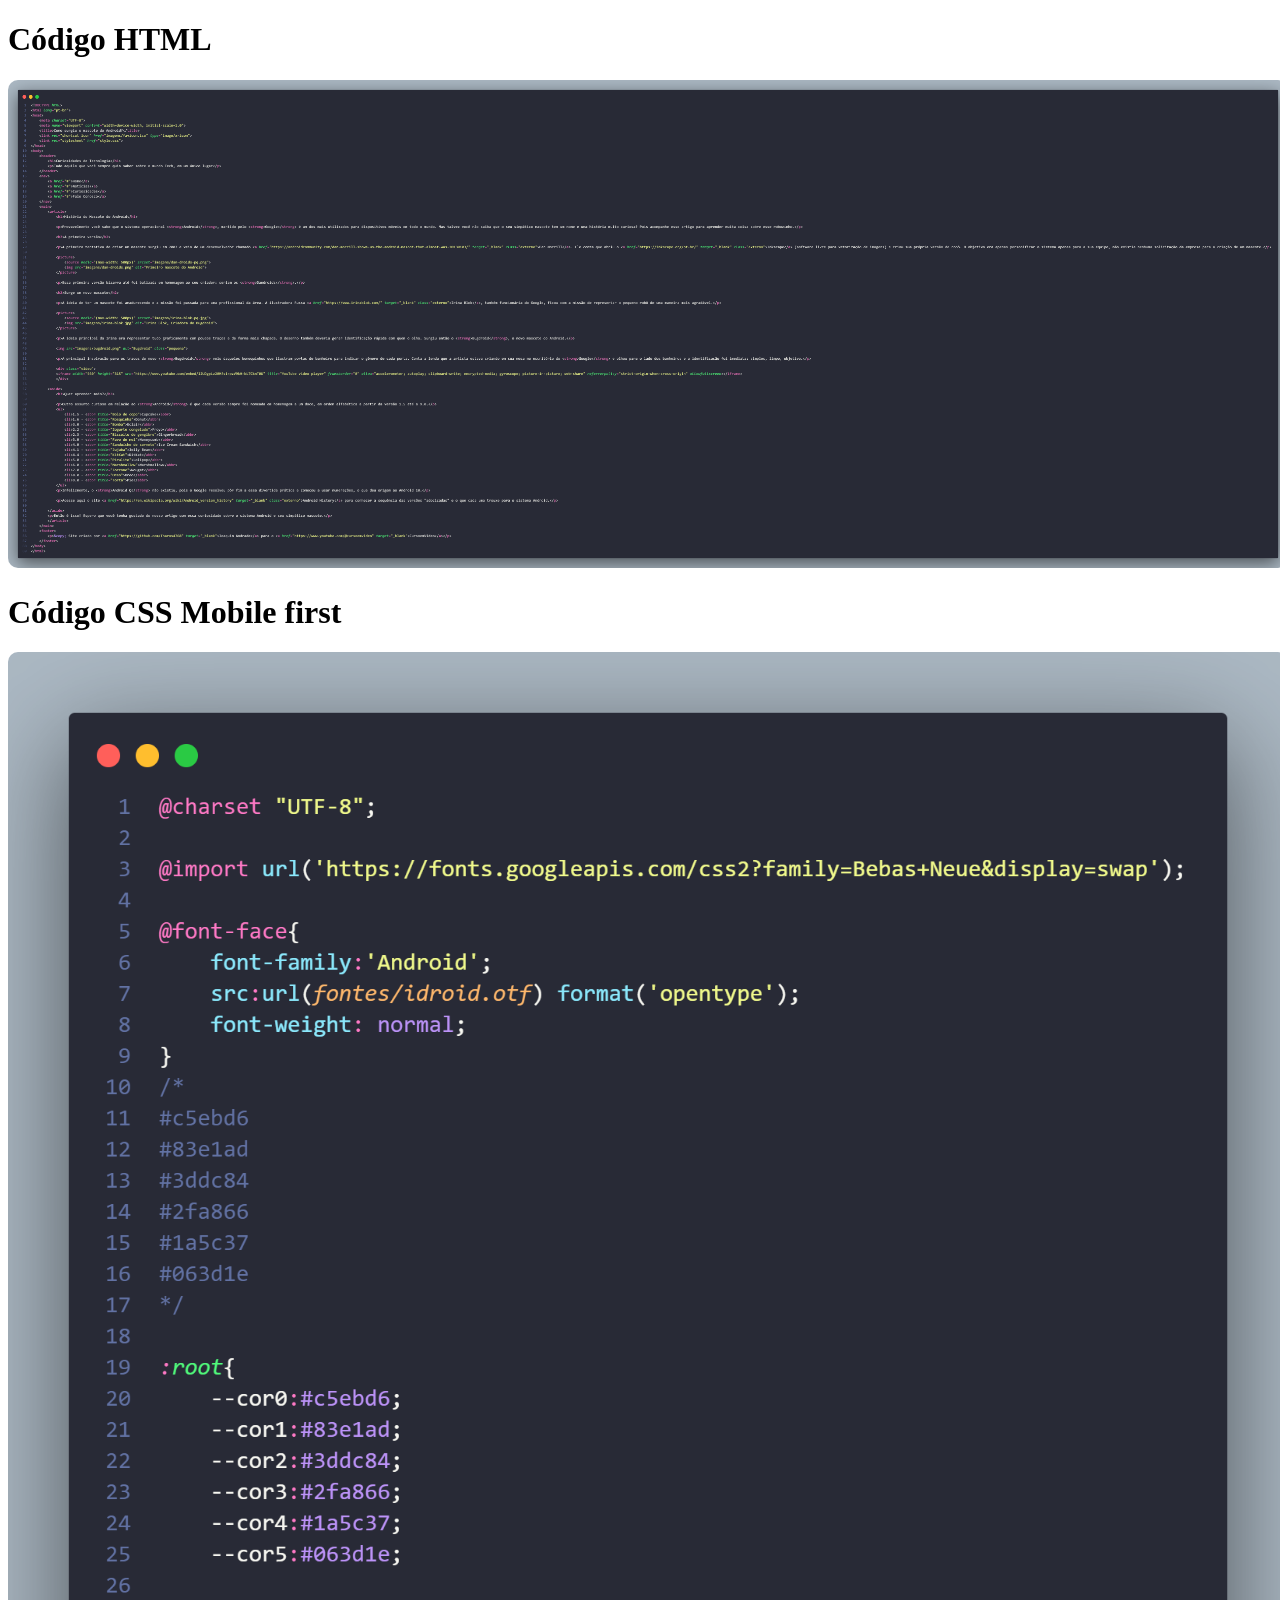
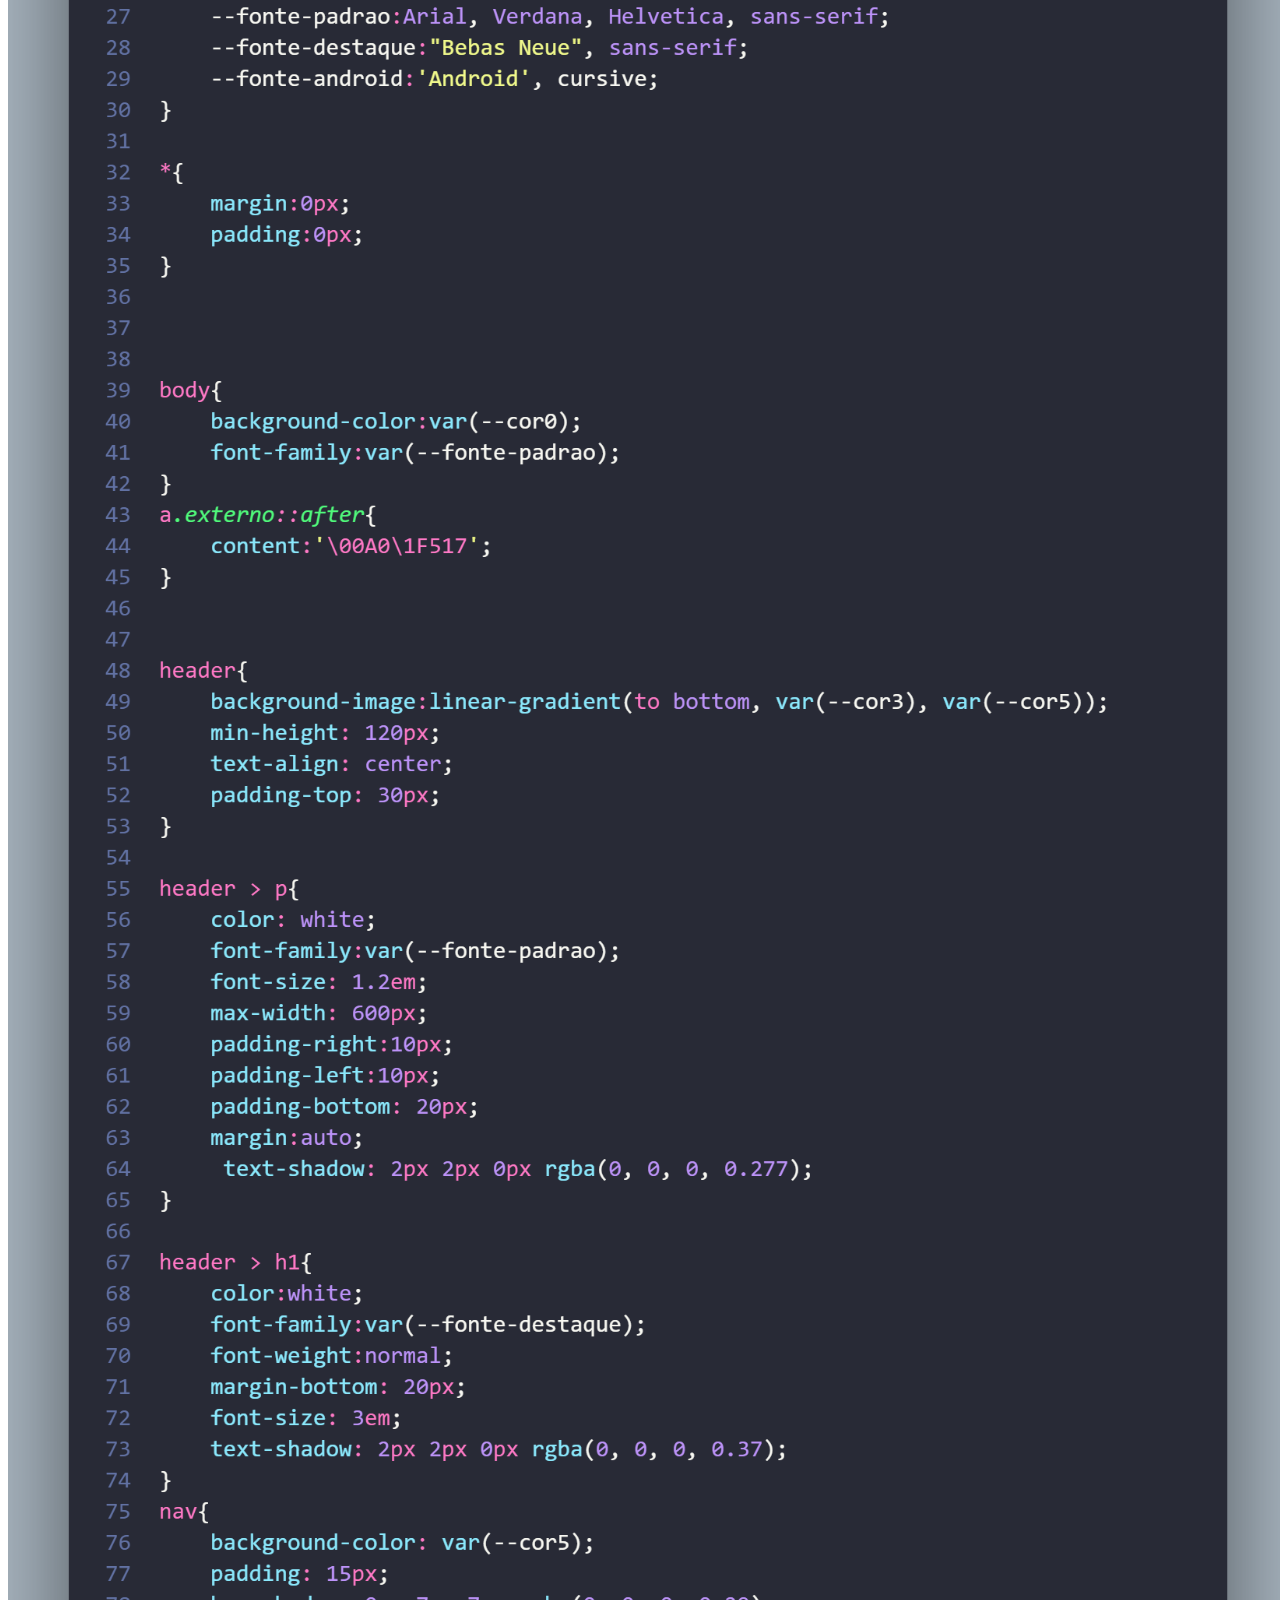
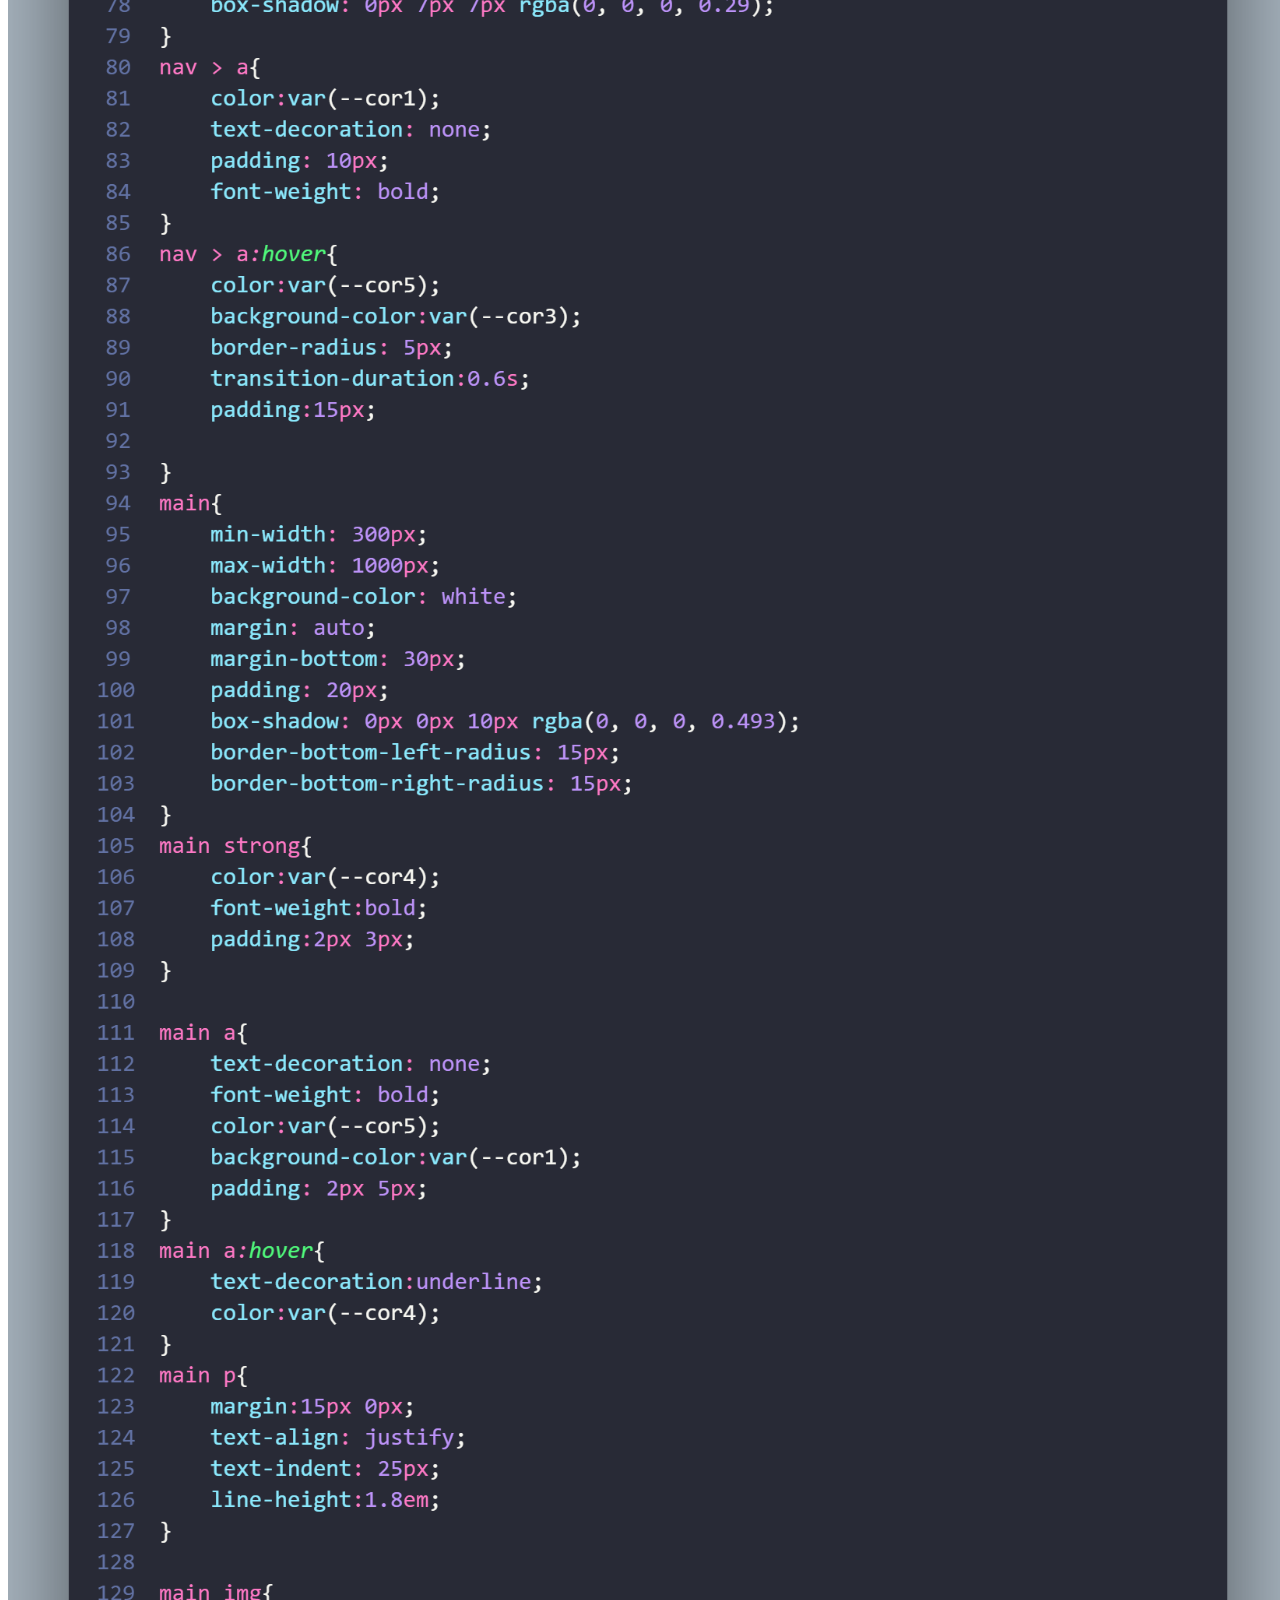
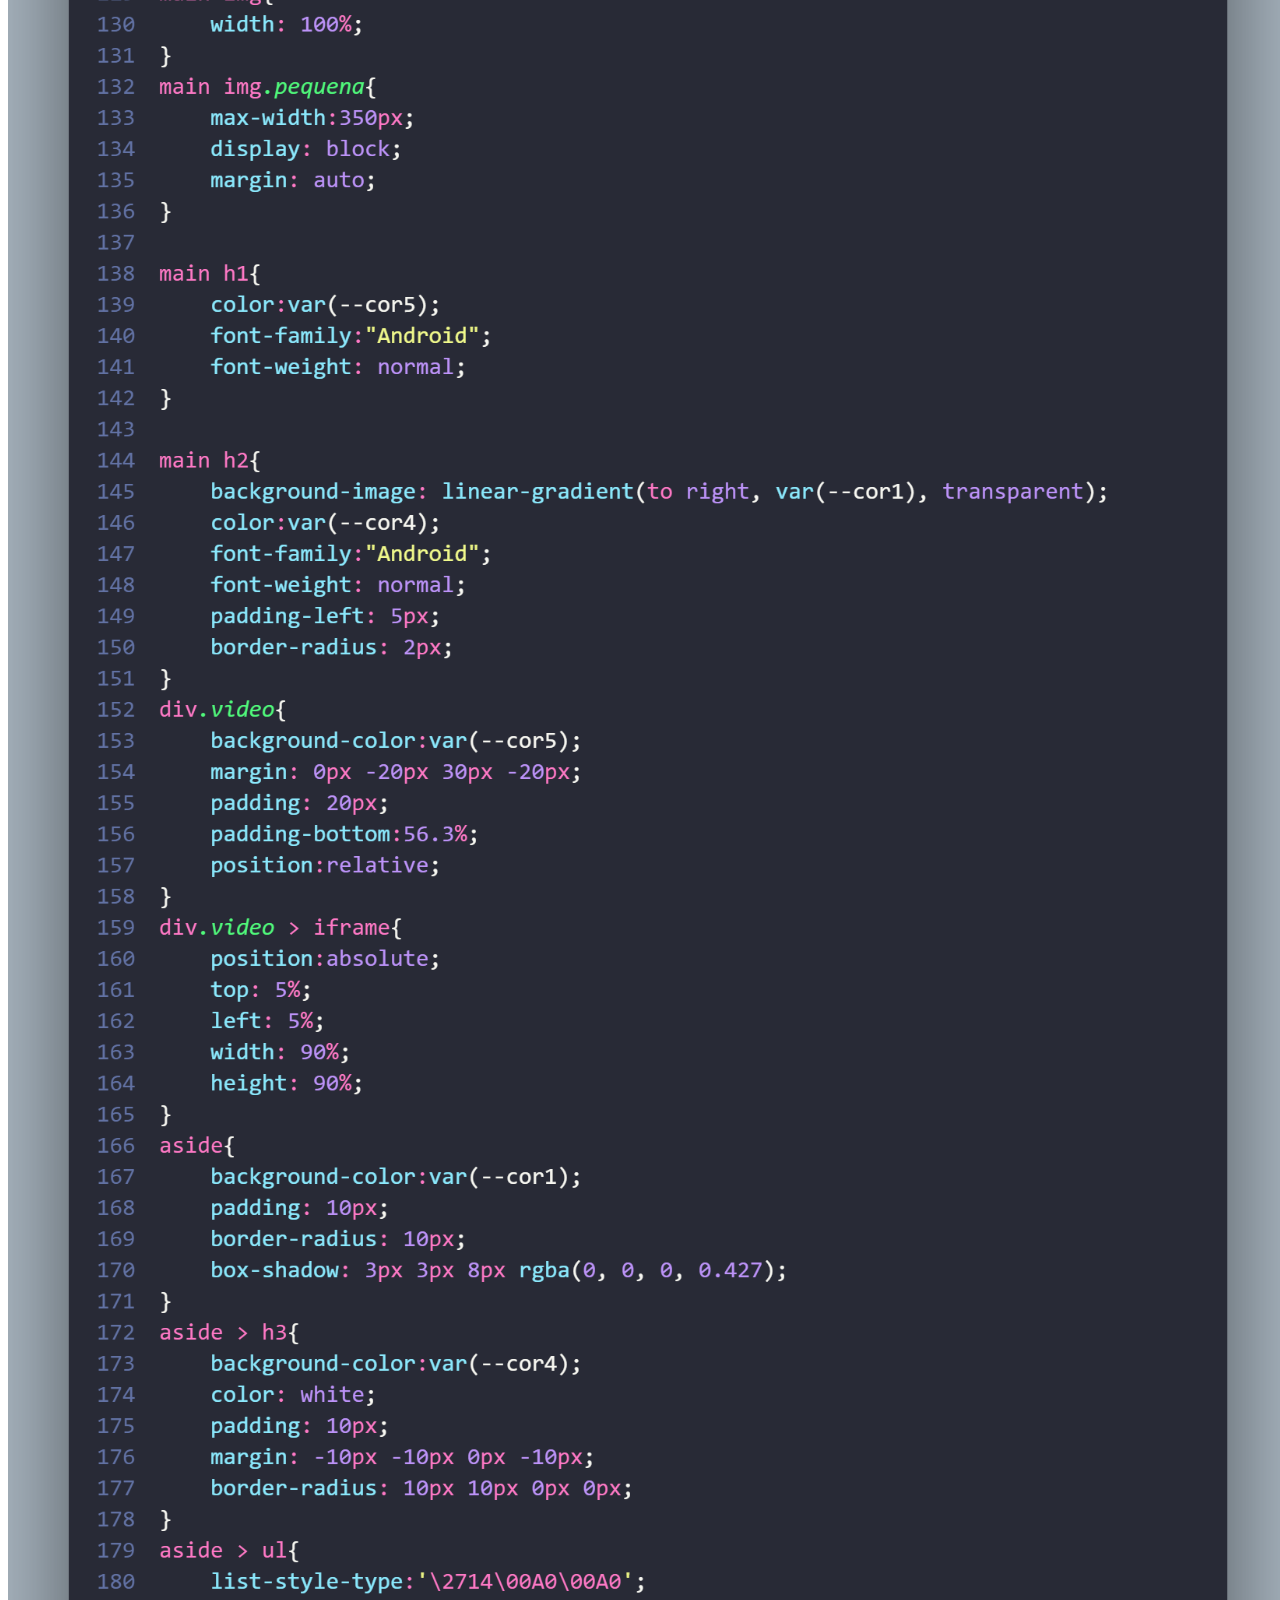
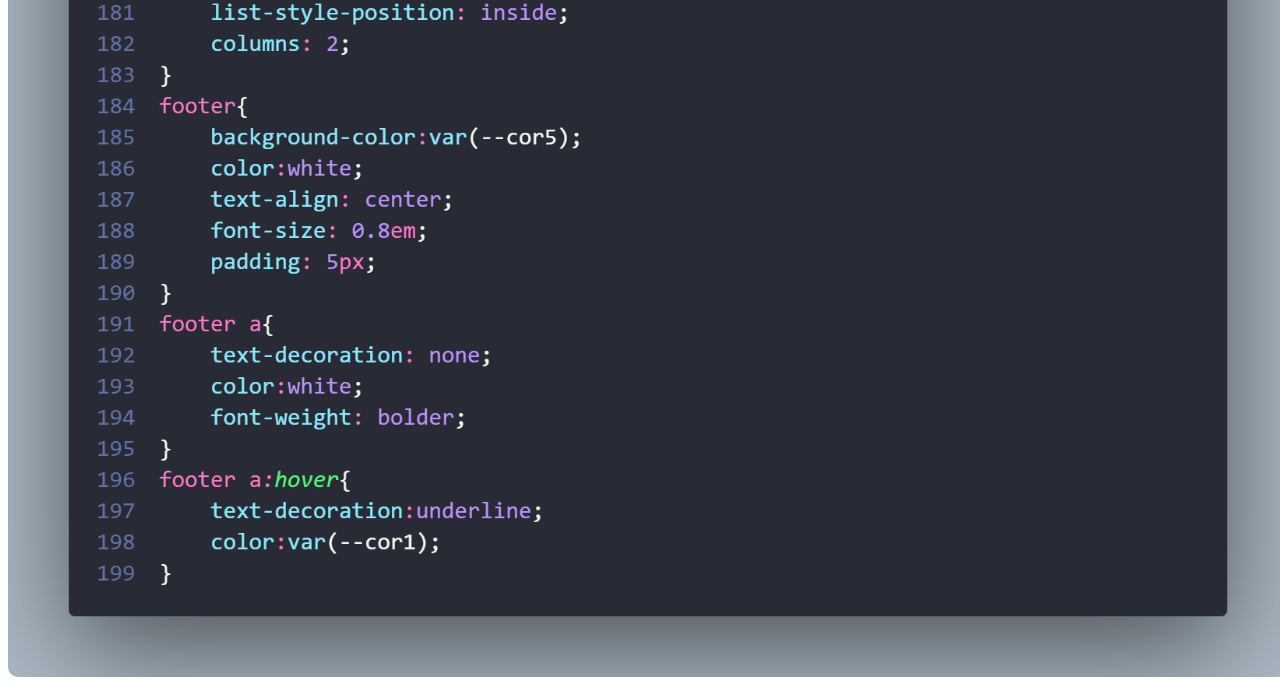
<file: codes/code.html>
<!DOCTYPE html>
<html lang="en">
<head>
    <meta charset="UTF-8">
    <meta name="viewport" content="width=device-width, initial-scale=1.0">
    <title>Códigos Projeto Android</title>
    <style>
        #container{
            width: 100vw;
        }
        img{
            max-width: 100%;
            border-radius: 10px;
        }
    </style>
</head>
<body>
    <div id="container">
        <h1>Código HTML</h1>
        <img src="../codes-img/android html.png" alt="HTML">

        <h1>Código CSS Mobile first</h1>
        <img src="../codes-img/android css.png" alt="CSS">
    </div>
</body>
</html>
</file>
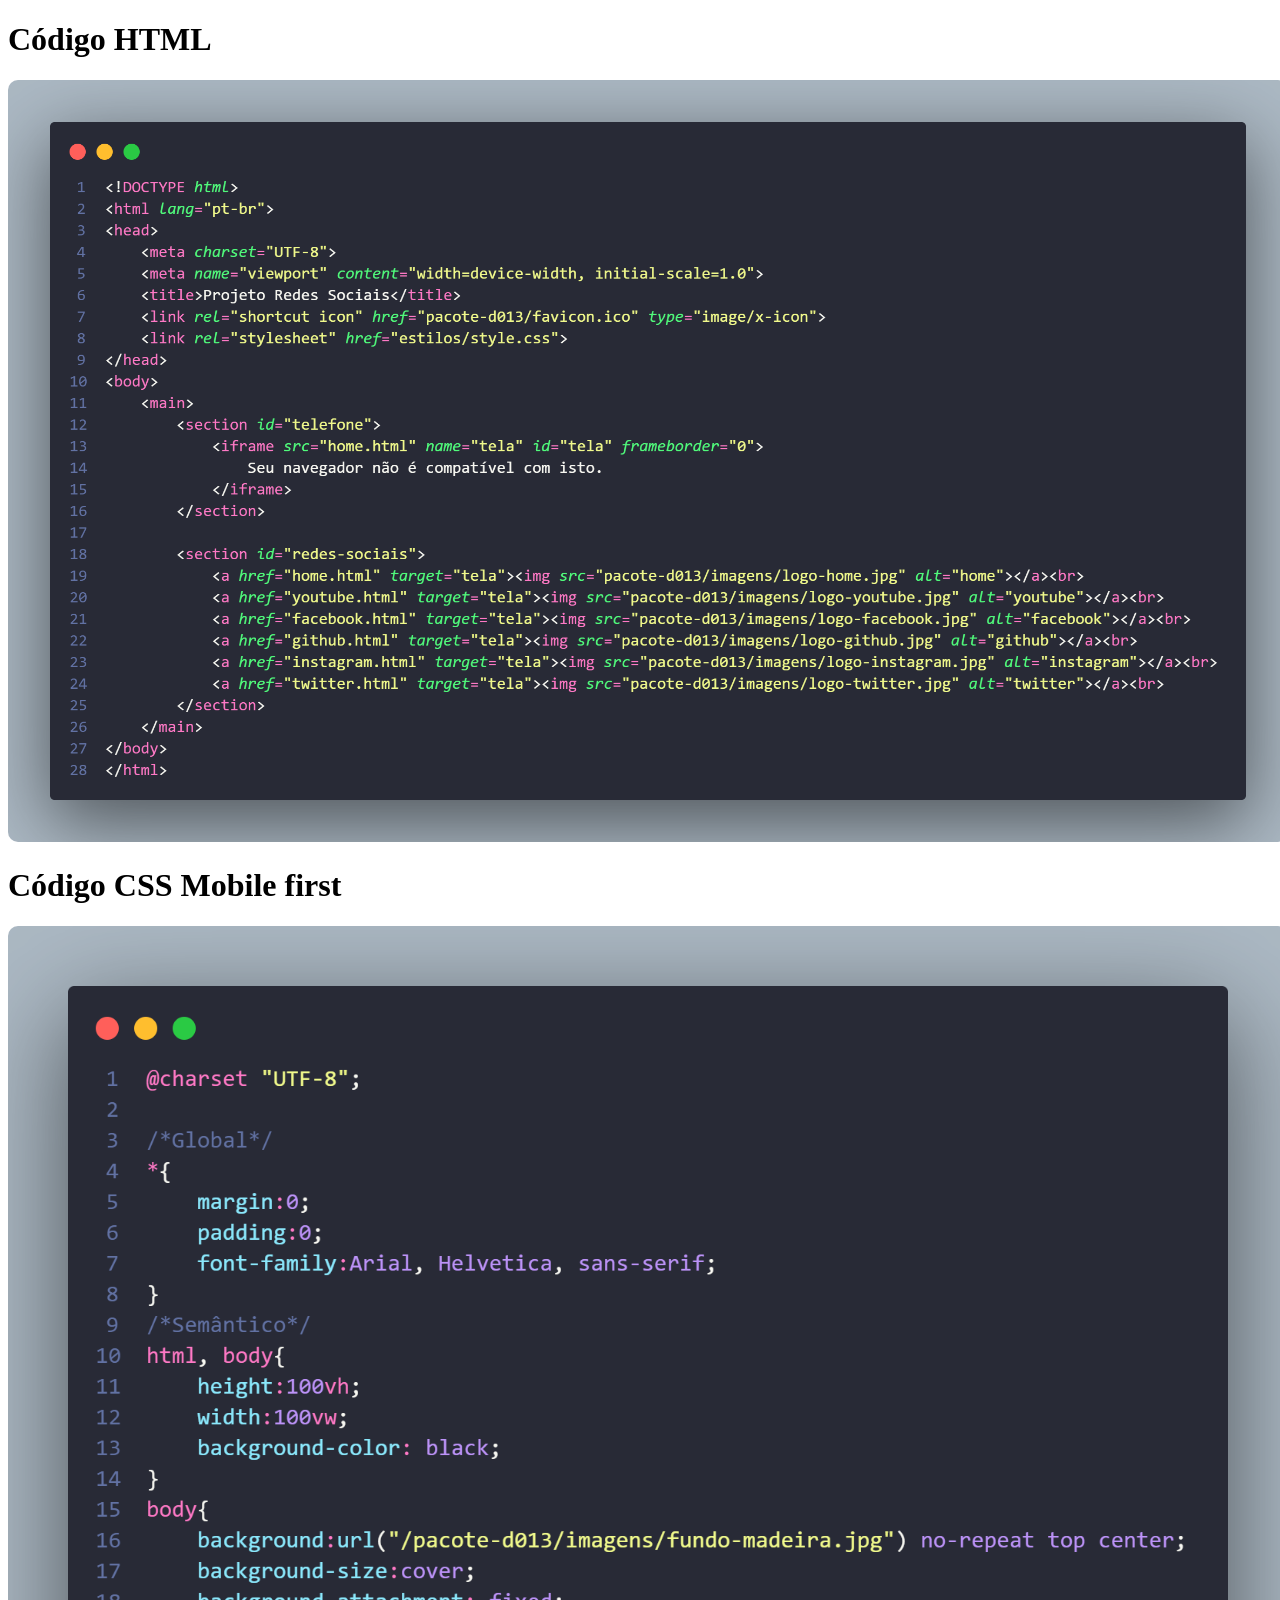
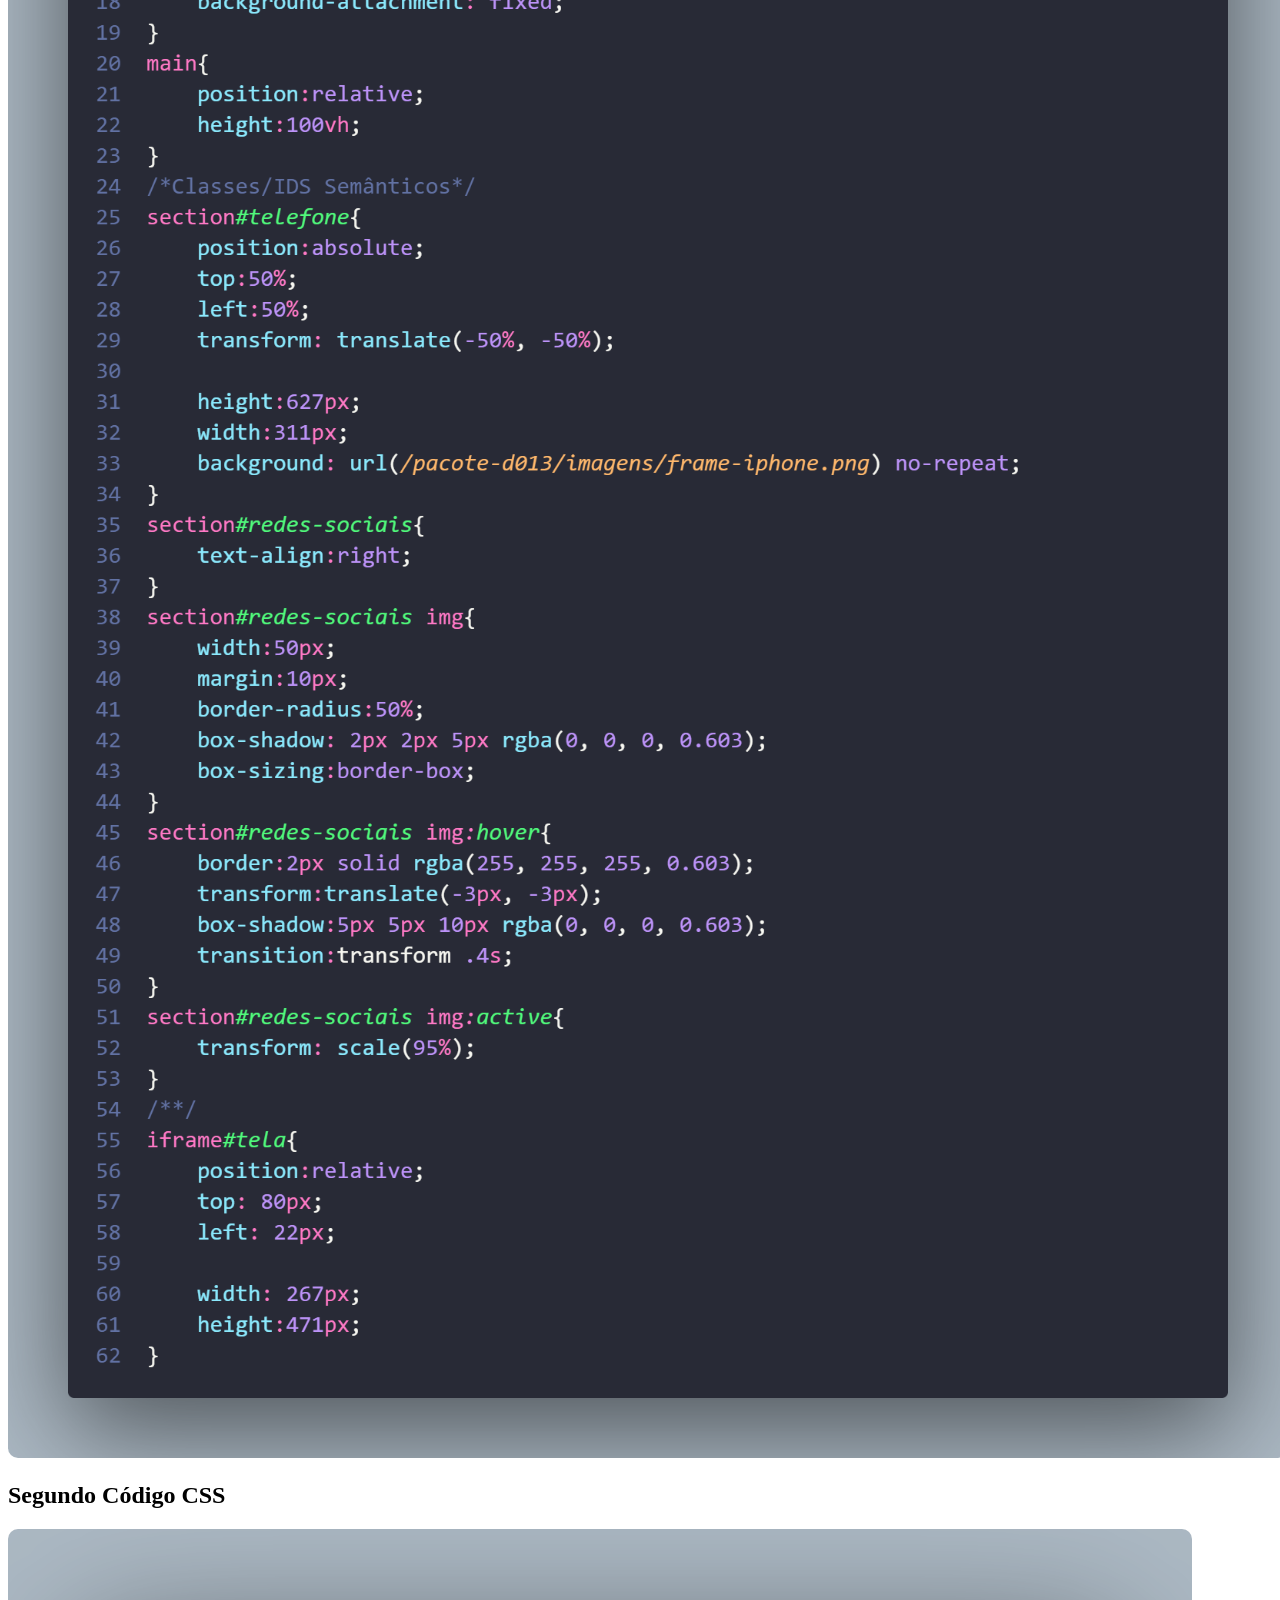
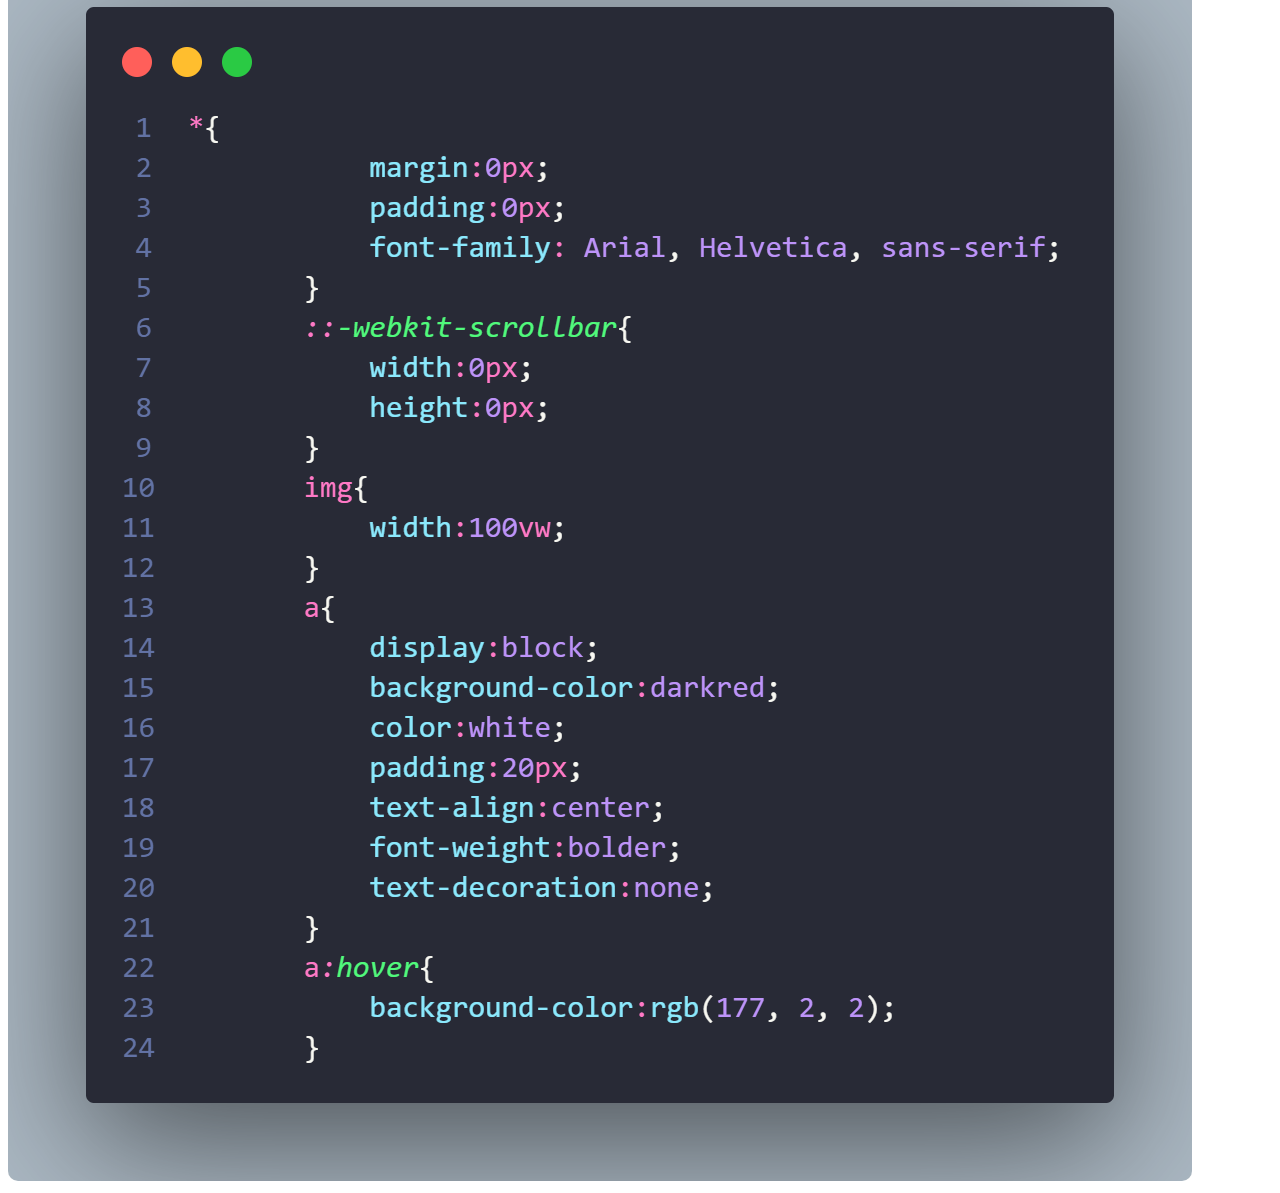
<file: codes/code2.html>
<!DOCTYPE html>
<html lang="en">
<head>
    <meta charset="UTF-8">
    <meta name="viewport" content="width=device-width, initial-scale=1.0">
    <title>Códigos Projeto Links</title>
    <style>
        #container{
            width: 100vw;
        }
        img{
            max-width: 100%;
            border-radius: 10px;
        }
    </style>
</head>
<body>
    <div id="container">
        <h1>Código HTML</h1>
        <img src="../codes-img/links html.png" alt="HTML">

        <h1>Código CSS Mobile first</h1>
        <img src="../codes-img/links css.png" alt="CSS">

        <h2>Segundo Código CSS</h2>
        <img src="../codes-img/links css2.png" alt="CSS">
    </div>
</body>
</html>
</file>
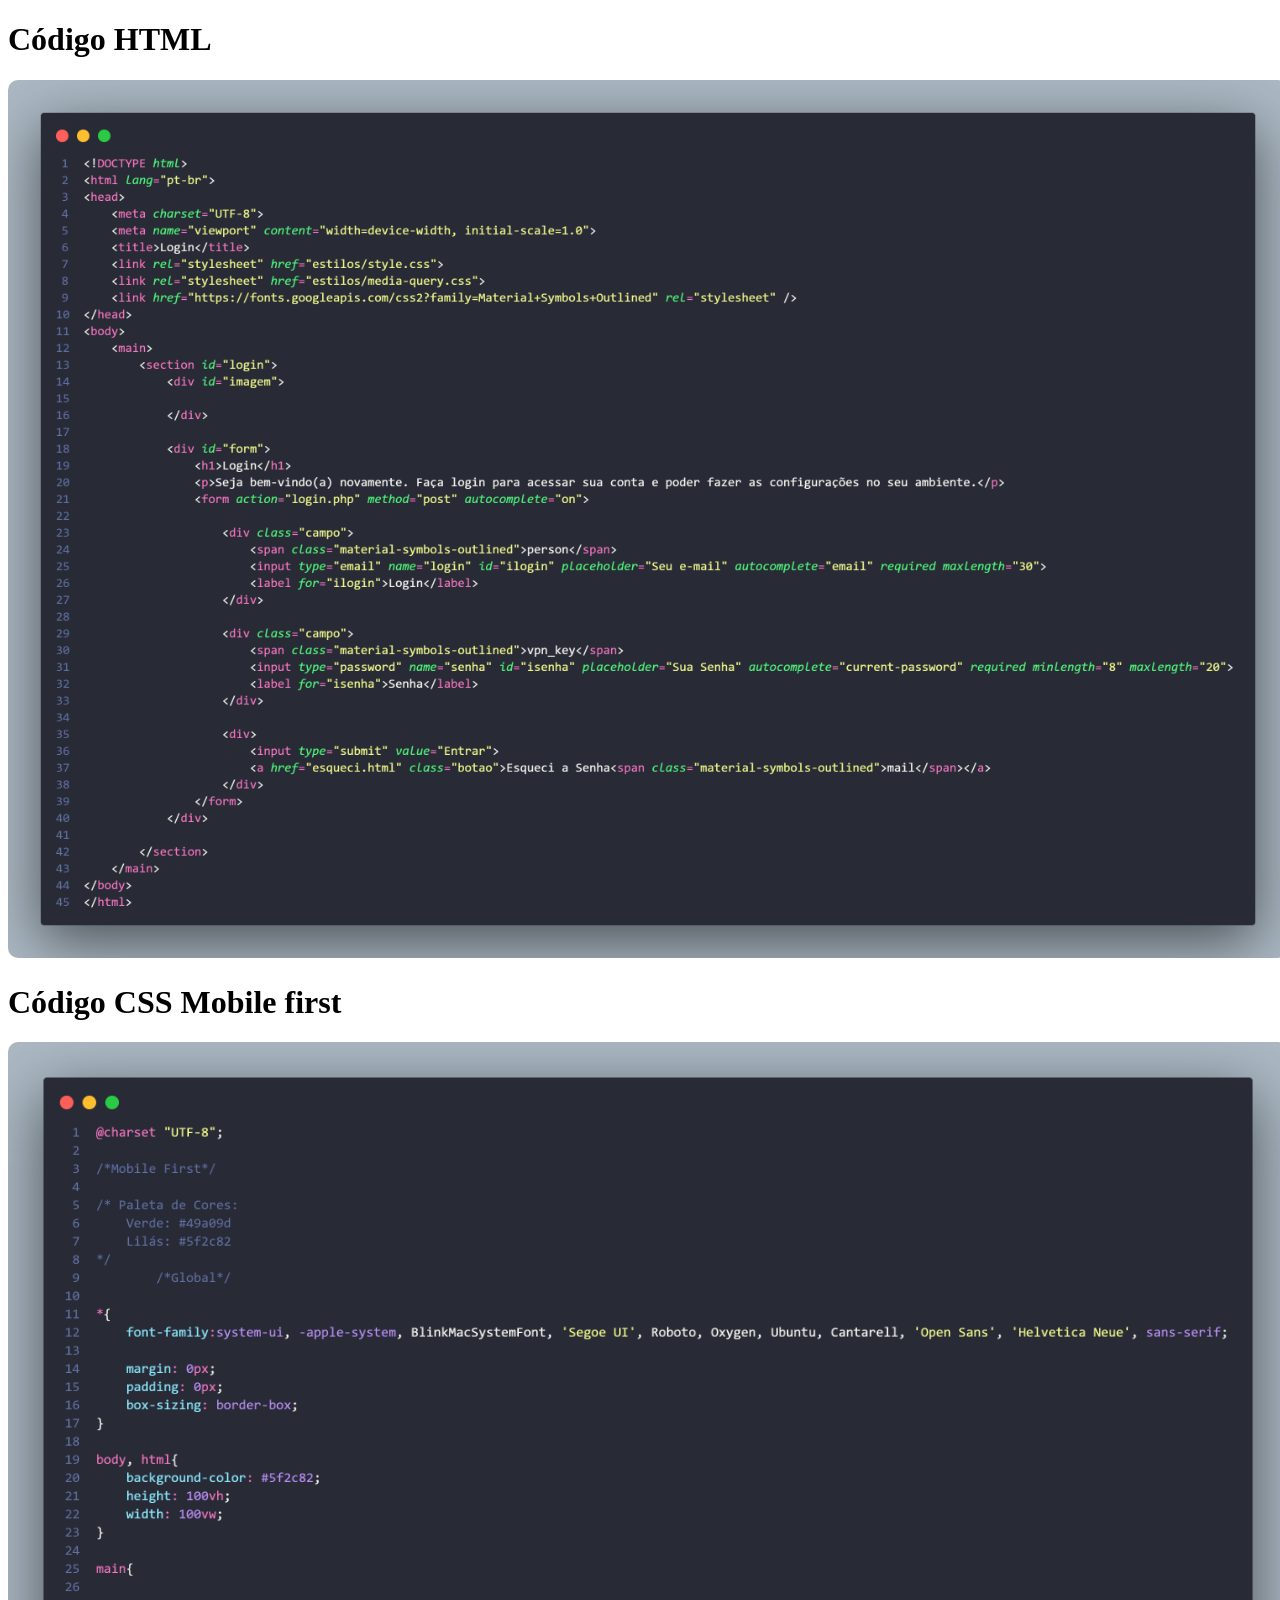
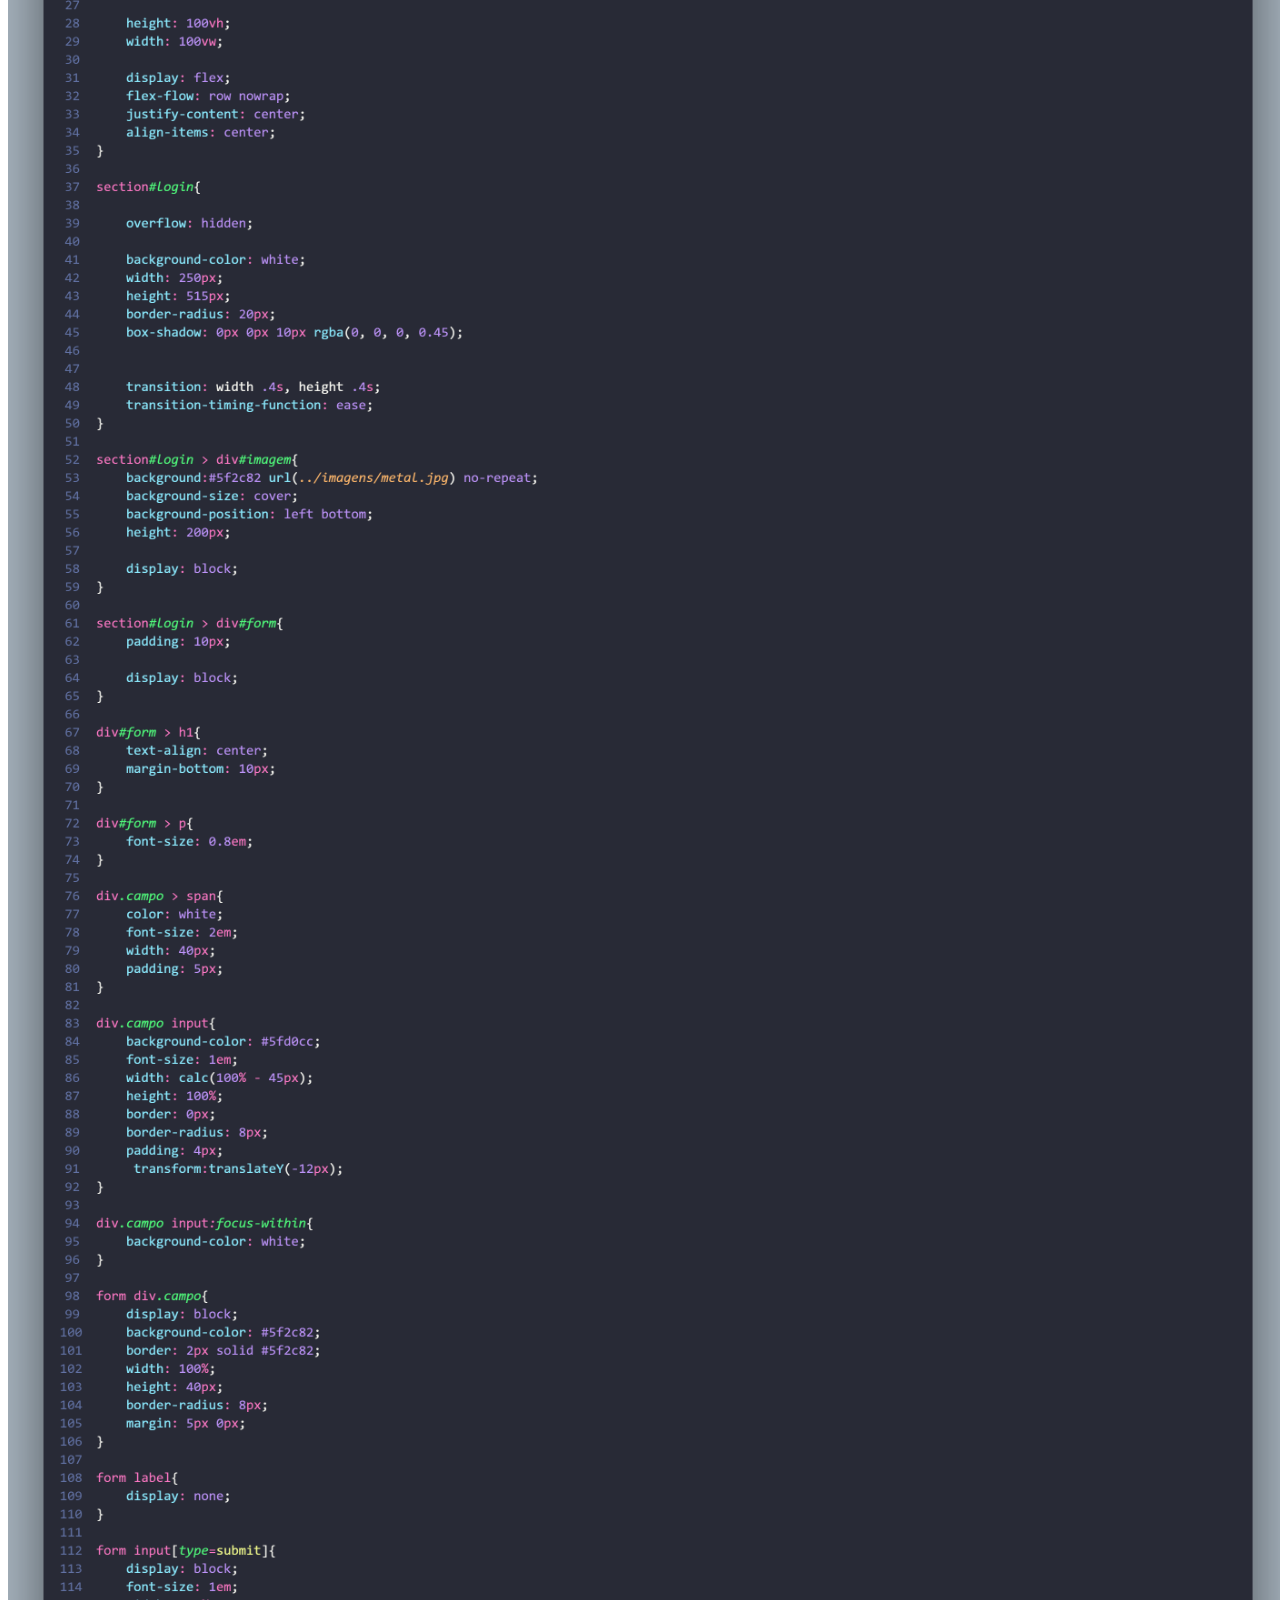
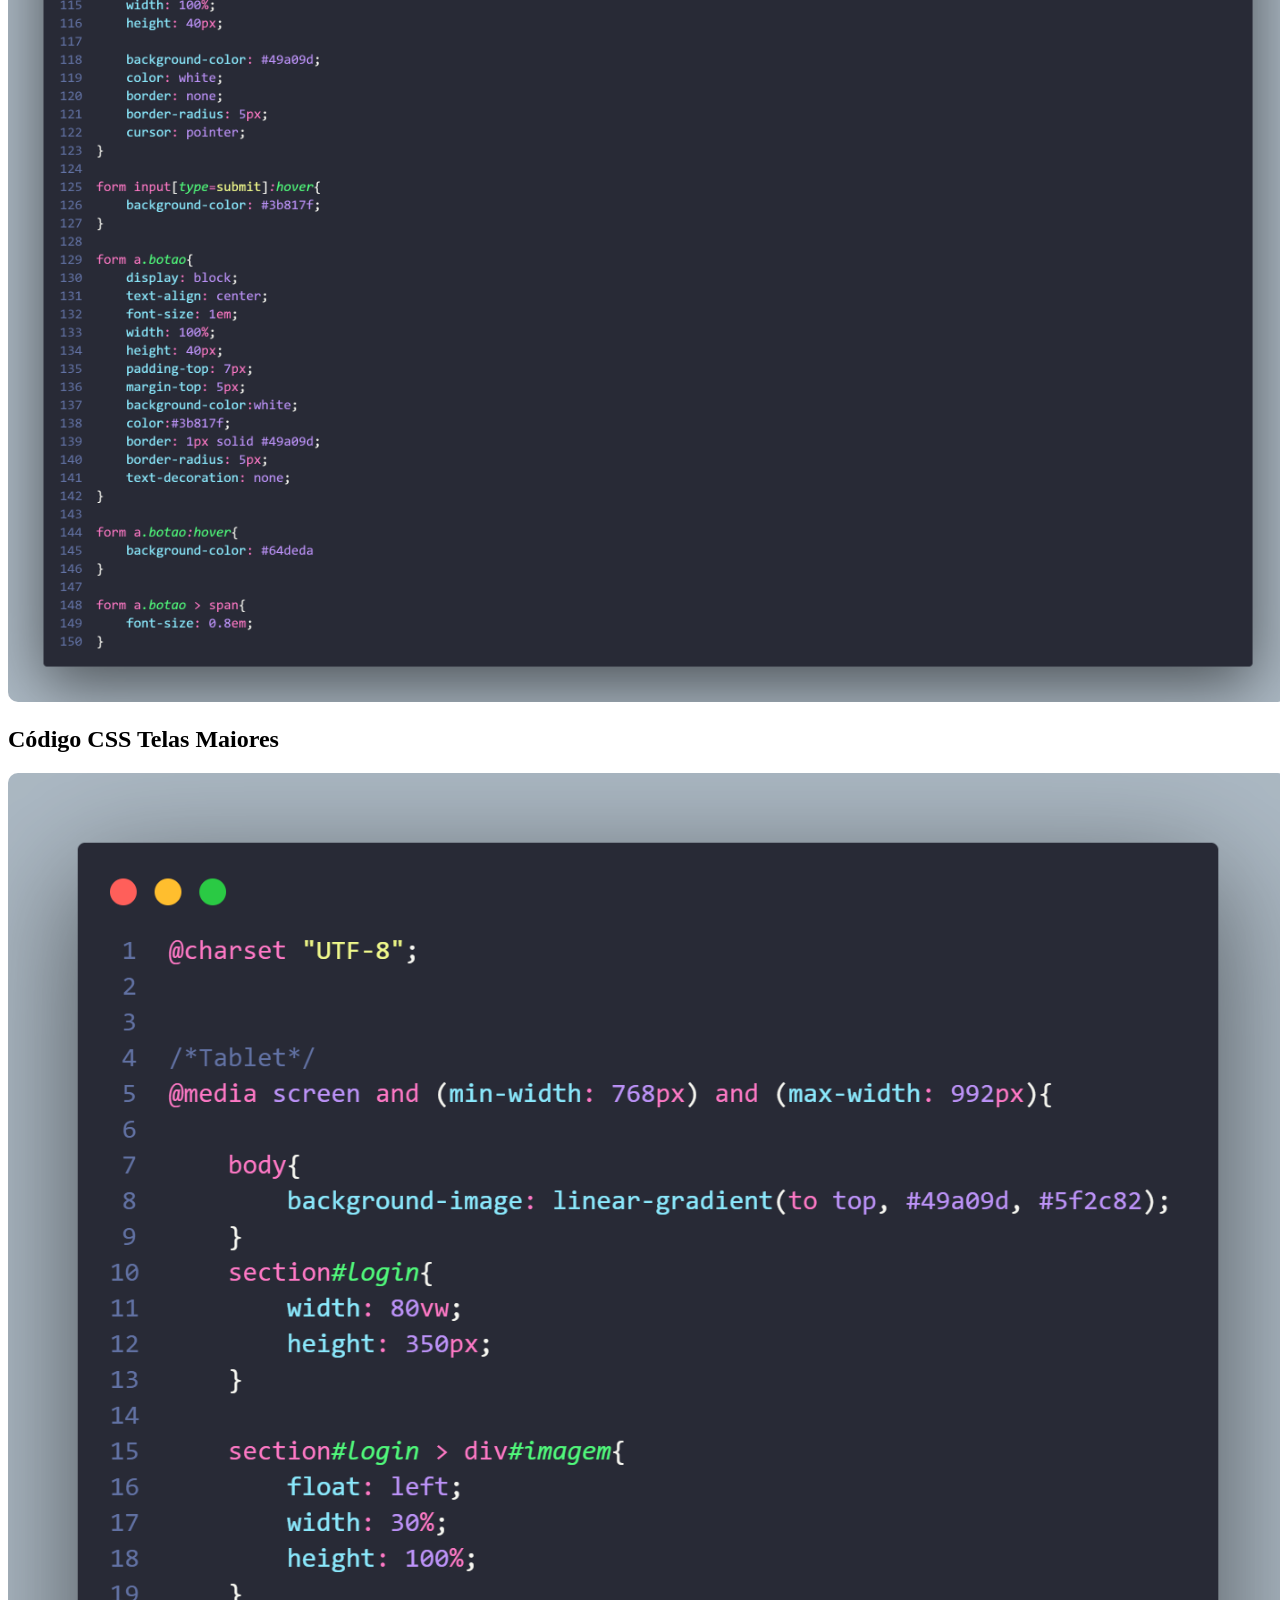
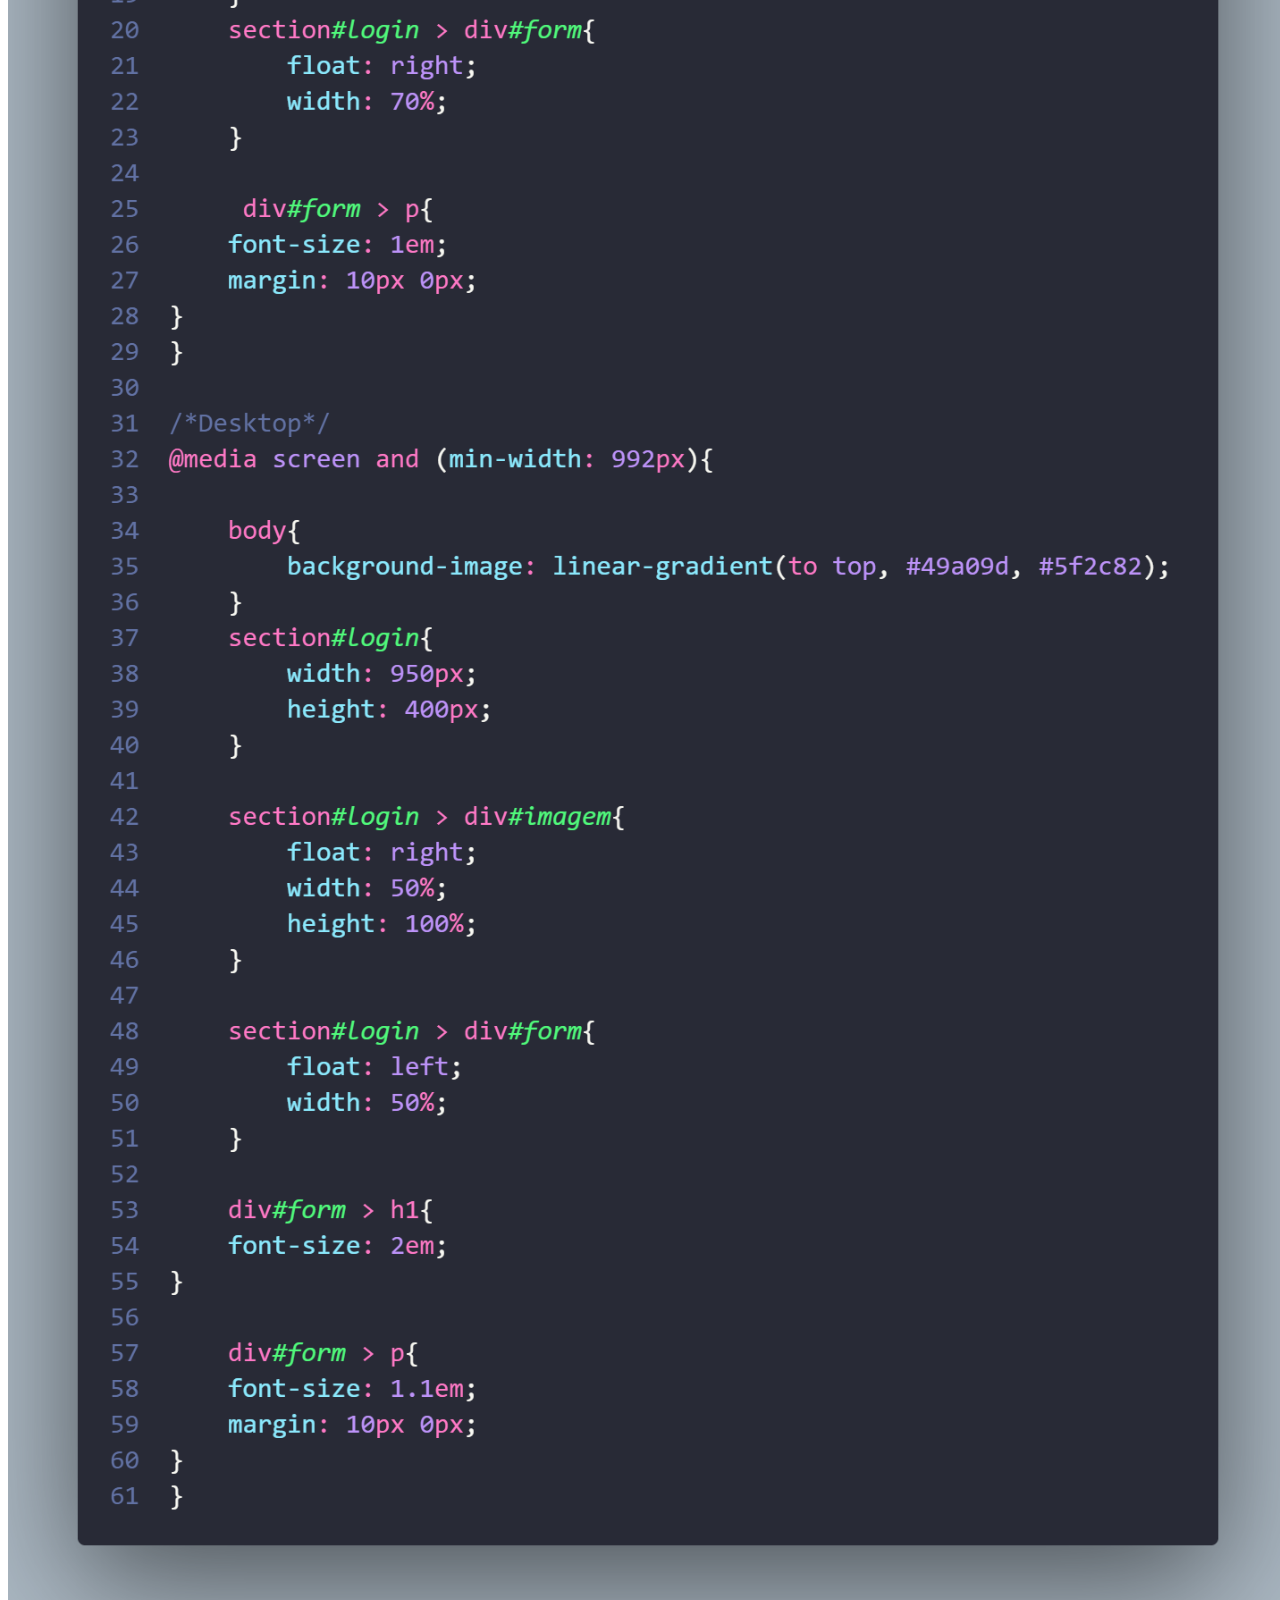
<file: codes/code3.html>
<!DOCTYPE html>
<html lang="en">
<head>
    <meta charset="UTF-8">
    <meta name="viewport" content="width=device-width, initial-scale=1.0">
    <title>Códigos Projeto Login</title>
    <style>
        #container{
            width: 100vw;
        }
        img{
            max-width: 100%;
            border-radius: 10px;
        }
    </style>
</head>
<body>
    <div id="container">
        <h1>Código HTML</h1>
        <img src="../codes-img/login html.png" alt="HTML">

        <h1>Código CSS Mobile first</h1>
        <img src="../codes-img/login css.png" alt="CSS">

        <h2>Código CSS Telas Maiores</h2>
        <img src="../codes-img/login css2.png" alt="CSS">
    </div>
</body>
</html>
</file>
